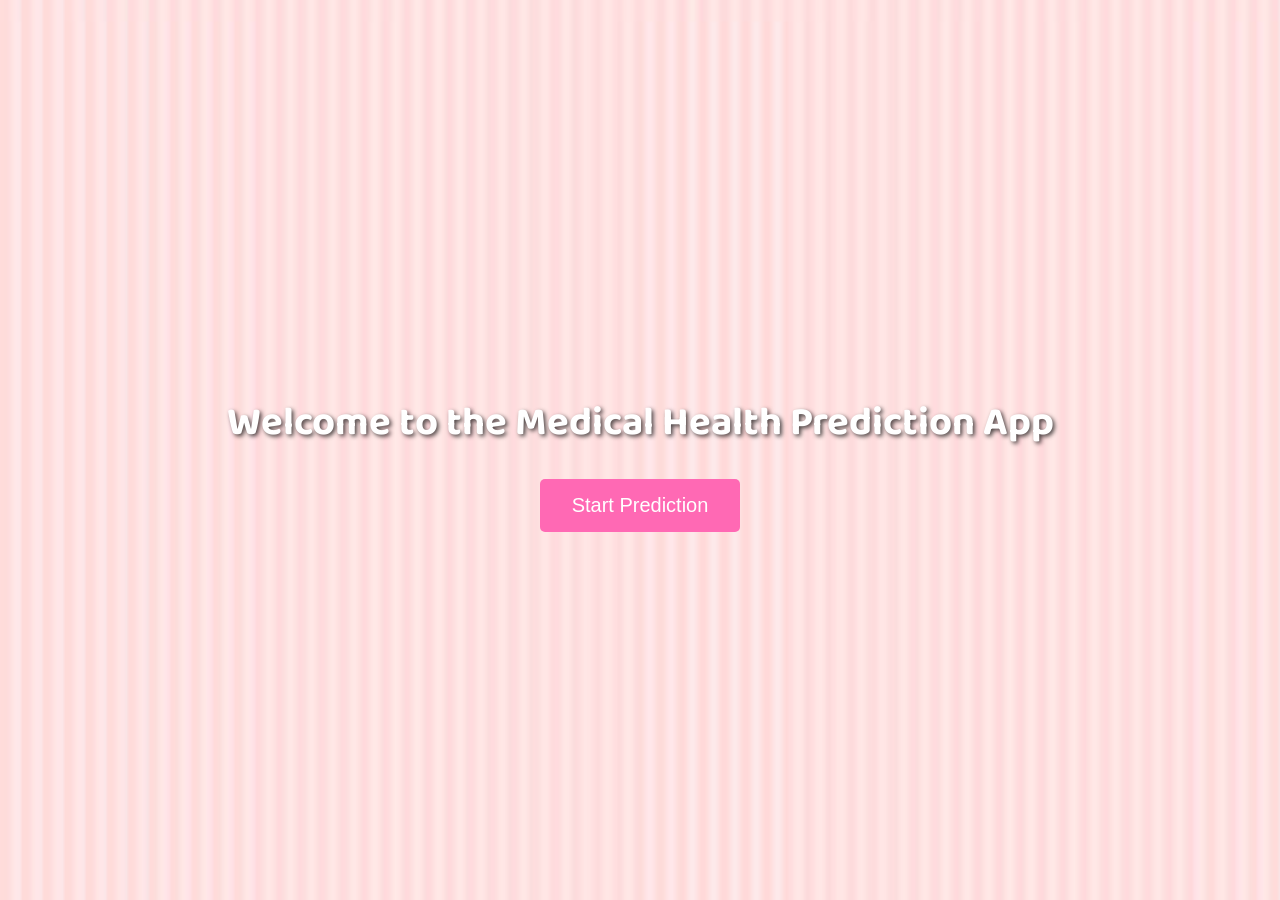
<file: templates/main.html>
<!DOCTYPE html>
<html lang="en">
<head>
    <meta charset="UTF-8">
    <meta name="viewport" content="width=device-width, initial-scale=1.0">
    <title>Medical Health Prediction</title>
    <link href="https://fonts.googleapis.com/css2?family=Baloo+2:wght@400&display=swap" rel="stylesheet"> <!-- Bubbly Font -->
    <style>
        body {
            font-family: 'Baloo 2', cursive; /* Bubbly font */
            background-image: url('/static/background.jpg'); /* Background image */
            background-size: cover;
            height: 100vh; /* Full viewport height */
            margin: 0;
            display: flex; /* Use Flexbox */
            justify-content: center; /* Center horizontally */
            align-items: center; /* Center vertically */
            color: white;
            text-align: center;
        }
        h1 {
            font-size: 2.5em;
            margin-bottom: 20px;
            text-shadow: 2px 2px 4px rgba(0, 0, 0, 0.7); /* Text shadow */
        }
        button {
            background-color: #ff69b4; /* Pink color */
            border: none;
            color: white;
            padding: 15px 32px;
            text-align: center;
            text-decoration: none;
            display: inline-block;
            font-size: 20px;
            margin: 4px 2px;
            cursor: pointer;
            border-radius: 5px;
            transition: background-color 0.3s; /* Smooth transition */
        }
        button:hover {
            background-color: #ff1493; /* Darker pink on hover */
        }
    </style>
</head>
<body>
    <div>
        <h1>Welcome to the Medical Health Prediction App</h1>
        <a href="/index"><button>Start Prediction</button></a>
    </div>
</body>
</html>
</file>
